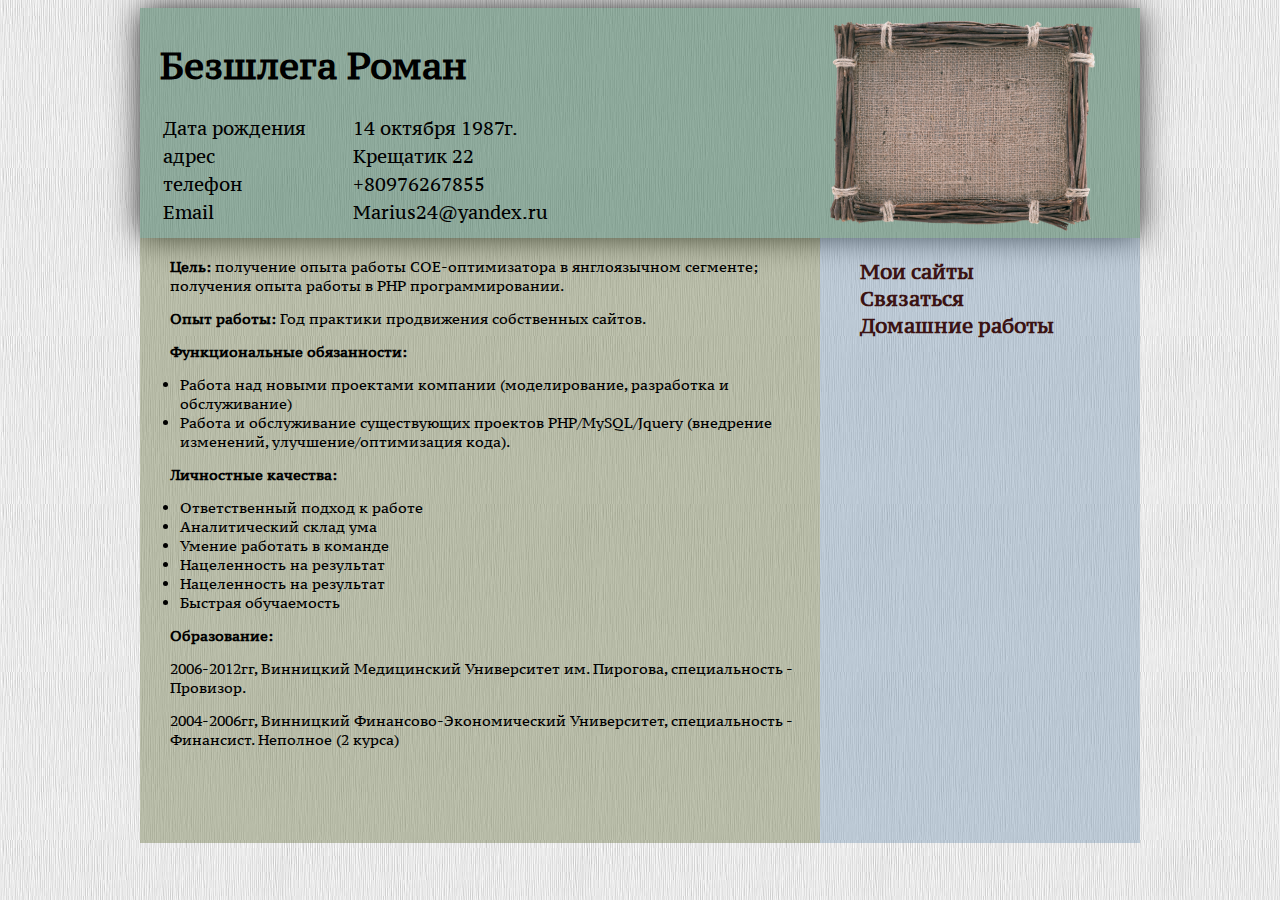
<file: index.html>
<!doctype html>
<html>
<head>
    <meta charset="UTF-8">
    <title>Резюме СЕО-оптимизатора</title>
    <meta name="description" content="Резюме СЕО-оптимизатора, Безшлеги. Р.М.">
    <link  rel="stylesheet" href="styles/style.css"/>
    <link href="https://fonts.googleapis.com/css?family=PT+Serif+Caption" rel="stylesheet">
</head>
<body>
          
<div ID="doc">
    <div class="head">
  
        <h1>Безшлега Роман</h1> 
            <table  width="450px" >
              <tr>
                  <td>Дата рождения</td>
                  <td>14 октября 1987г.</td>
              </tr>
              <tr>
                  <td>адрес</td>
                  <td>Крещатик 22</td>
              </tr>
               <tr>
                  <td>телефон</td>
                  <td>+80976267855</td>
              </tr>
               <tr>
                  <td>Email</td>
                  <td>Marius24@yandex.ru</td>
              </tr>
      
            </table>
  
          <div class="image">
             <img src="img/photo.png" width="265px"> 
          </div>
  
  </div>
  
  <div class="content">
    <p><b>Цель:</b> получение опыта работы СОЕ-оптимизатора в янглоязычном сегменте; получения опыта работы в PHP программировании.</p>
    <p><b>Опыт работы:</b> Год практики продвижения собственных сайтов.</p>
    <p><b>Функциональные обязанности:</b></p>
       <ul>
           <li>Работа над новыми проектами компании (моделирование, разработка и обслуживание)</li>
           <li>Работа и обслуживание существующих проектов PHP/MySQL/Jquery (внедрение изменений, улучшение/оптимизация кода).</li>
       </ul>
    
    <p><b>Личностные качества:</b></p>
        <ul>
           <li>Ответственный подход к работе</li>
           <li>Аналитический склад ума</li>
           <li>Умение работать в команде</li>
           <li>Нацеленность на результат</li>
           <li>Нацеленность на результат</li>
           <li>Быстрая обучаемость</li>
        </ul>
    
    <p><b>Образование:</b></p>
    <p>2006-2012гг, Винницкий Медицинский Университет им. Пирогова, специальность - Провизор.</p>
    <p>2004-2006гг, Винницкий Финансово-Экономический Университет, специальность - Финансист. Неполное (2 курса)</p>
    
    
       
  </div>   
  
      
  <div class="menu">
      <ul>
          <li><a href="sites.html">Мои сайты</a></li>
          <li><a href="kontact.html">Связаться</a></li>
          <li><a href="homework.html">Домашние работы</a></li>
      </ul> 
  </div>
  
 </div>  



</body>
</html>
</file>
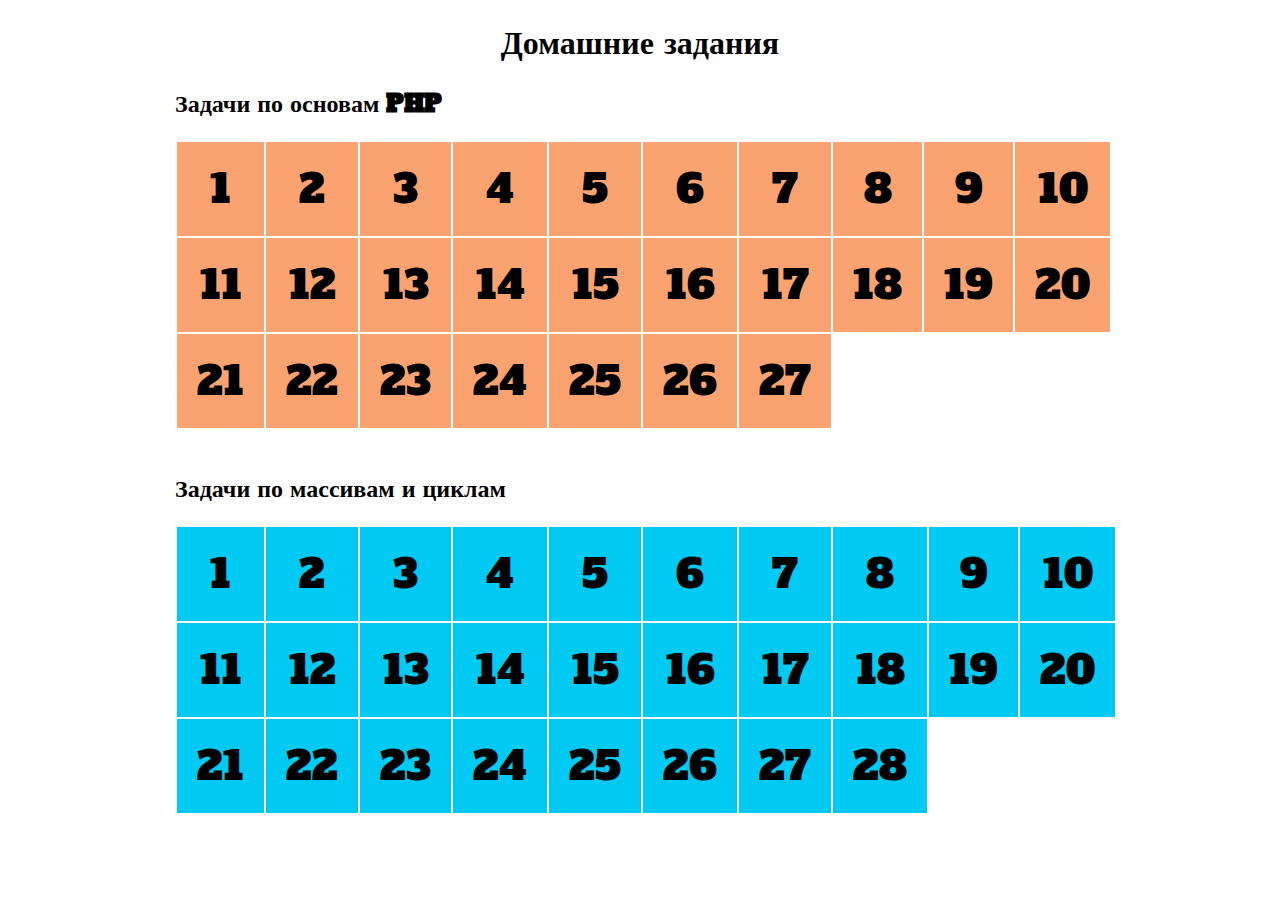
<file: homework.html>
<!DOCTYPE html>
<html lang="en">
<head>
    <meta charset="UTF-8">
    <link  rel="stylesheet" href="styles/homework.css"/>
    <link href="https://fonts.googleapis.com/css?family=Alfa+Slab+One" rel="stylesheet">
    <title>Домашние задания</title>
    <h1 style="text-align: center">Домашние задания</h1>
</head>
<body>
<div class="margin">
    <h2>Задачи по основам PHP</h2>
    <table class="yacheiki">
        <tr>
            <td><a href="https://github.com/Provizor-071/phpacademy/blob/master/php_basics_tasks/1.php">1</a></td>
            <td><a href="https://github.com/Provizor-071/phpacademy/blob/master/php_basics_tasks/2.php">2</a></td>
            <td><a href="https://github.com/Provizor-071/phpacademy/blob/master/php_basics_tasks/3.php">3</a></td>
            <td><a href="https://github.com/Provizor-071/phpacademy/blob/master/php_basics_tasks/4.php">4</a></td>
            <td><a href="https://github.com/Provizor-071/phpacademy/blob/master/php_basics_tasks/5.php">5</a></td>
            <td><a href="https://github.com/Provizor-071/phpacademy/blob/master/php_basics_tasks/6.php">6</a></td>
            <td><a href="https://github.com/Provizor-071/phpacademy/blob/master/php_basics_tasks/7.php">7</a></td>
            <td><a href="https://github.com/Provizor-071/phpacademy/blob/master/php_basics_tasks/8.php">8</a></td>
            <td><a href="https://github.com/Provizor-071/phpacademy/blob/master/php_basics_tasks/9.php">9</a></td>
            <td><a href="https://github.com/Provizor-071/phpacademy/blob/master/php_basics_tasks/10.php">10</a></td>
        </tr>
        <tr>
            <td><a href="https://github.com/Provizor-071/phpacademy/blob/master/php_basics_tasks/11.php">11</a></td>
            <td><a href="https://github.com/Provizor-071/phpacademy/blob/master/php_basics_tasks/12.php">12</a></td>
            <td><a href="https://github.com/Provizor-071/phpacademy/blob/master/php_basics_tasks/13.php">13</a></td>
            <td><a href="https://github.com/Provizor-071/phpacademy/blob/master/php_basics_tasks/14.php">14</a></td>
            <td><a href="https://github.com/Provizor-071/phpacademy/blob/master/php_basics_tasks/15.php">15</a></td>
            <td><a href="https://github.com/Provizor-071/phpacademy/blob/master/php_basics_tasks/16.php">16</a></td>
            <td><a href="https://github.com/Provizor-071/phpacademy/blob/master/php_basics_tasks/17.php">17</a></td>
            <td><a href="https://github.com/Provizor-071/phpacademy/blob/master/php_basics_tasks/18.php">18</a></td>
            <td><a href="https://github.com/Provizor-071/phpacademy/blob/master/php_basics_tasks/19.php">19</a></td>
            <td><a href="https://github.com/Provizor-071/phpacademy/blob/master/php_basics_tasks/20.php">20</a></td>
        </tr>
        <tr>
            <td><a href="https://github.com/Provizor-071/phpacademy/blob/master/php_basics_tasks/21.php">21</a></td>
            <td><a href="https://github.com/Provizor-071/phpacademy/blob/master/php_basics_tasks/22.php">22</a></td>
            <td><a href="https://github.com/Provizor-071/phpacademy/blob/master/php_basics_tasks/23.php">23</a></td>
            <td><a href="https://github.com/Provizor-071/phpacademy/blob/master/php_basics_tasks/24.php">24</a></td>
            <td><a href="https://github.com/Provizor-071/phpacademy/blob/master/php_basics_tasks/25.php">25</a></td>
            <td><a href="https://github.com/Provizor-071/phpacademy/blob/master/php_basics_tasks/26.php">26</a></td>
            <td><a href="https://github.com/Provizor-071/phpacademy/blob/master/php_basics_tasks/27.php">27</a></td>
        </tr>
    </table>
    <br>

    <h2>Задачи по массивам и циклам</h2>
    <table class="yacheiki2">
        <tr>
            <td><a href="https://github.com/Provizor-071/phpacademy/blob/master/arrays_loops_tasks/1.php">1</a></td>
            <td><a href="https://github.com/Provizor-071/phpacademy/blob/master/arrays_loops_tasks/2.php">2</a></td>
            <td><a href="https://github.com/Provizor-071/phpacademy/blob/master/arrays_loops_tasks/3.php">3</a></td>
            <td><a href="https://github.com/Provizor-071/phpacademy/blob/master/arrays_loops_tasks/4.php">4</a></td>
            <td><a href="https://github.com/Provizor-071/phpacademy/blob/master/arrays_loops_tasks/5.php">5</a></td>
            <td><a href="https://github.com/Provizor-071/phpacademy/blob/master/arrays_loops_tasks/6.php">6</a></td>
            <td><a href="https://github.com/Provizor-071/phpacademy/blob/master/arrays_loops_tasks/7.php">7</a></td>
            <td><a href="https://github.com/Provizor-071/phpacademy/blob/master/arrays_loops_tasks/8.php">8</a></td>
            <td><a href="https://github.com/Provizor-071/phpacademy/blob/master/arrays_loops_tasks/9.php">9</a></td>
            <td><a href="https://github.com/Provizor-071/phpacademy/blob/master/arrays_loops_tasks/10.php">10</a></td>
        </tr>
        <tr>
            <td><a href="https://github.com/Provizor-071/phpacademy/blob/master/arrays_loops_tasks/11.php">11</a></td>
            <td><a href="https://github.com/Provizor-071/phpacademy/blob/master/arrays_loops_tasks/12.php">12</a></td>
            <td><a href="https://github.com/Provizor-071/phpacademy/blob/master/arrays_loops_tasks/13.php">13</a></td>
            <td><a href="https://github.com/Provizor-071/phpacademy/blob/master/arrays_loops_tasks/14.php">14</a></td>
            <td><a href="https://github.com/Provizor-071/phpacademy/blob/master/arrays_loops_tasks/15.php">15</a></td>
            <td><a href="https://github.com/Provizor-071/phpacademy/blob/master/arrays_loops_tasks/16.php">16</a></td>
            <td><a href="https://github.com/Provizor-071/phpacademy/blob/master/arrays_loops_tasks/17.php">17</a></td>
            <td><a href="https://github.com/Provizor-071/phpacademy/blob/master/arrays_loops_tasks/18.php">18</a></td>
            <td><a href="https://github.com/Provizor-071/phpacademy/blob/master/arrays_loops_tasks/19.php">19</a></td>
            <td><a href="https://github.com/Provizor-071/phpacademy/blob/master/arrays_loops_tasks/20.php">20</a></td>
        </tr>
        <tr>
            <td><a href="https://github.com/Provizor-071/phpacademy/blob/master/arrays_loops_tasks/21.php">21</a></td>
            <td><a href="https://github.com/Provizor-071/phpacademy/blob/master/arrays_loops_tasks/22.php">22</a></td>
            <td><a href="https://github.com/Provizor-071/phpacademy/blob/master/arrays_loops_tasks/23.php">23</a></td>
            <td><a href="https://github.com/Provizor-071/phpacademy/blob/master/arrays_loops_tasks/24.php">24</a></td>
            <td><a href="https://github.com/Provizor-071/phpacademy/blob/master/arrays_loops_tasks/25.php">25</a></td>
            <td><a href="https://github.com/Provizor-071/phpacademy/blob/master/arrays_loops_tasks/26.php">26</a></td>
            <td><a href="https://github.com/Provizor-071/phpacademy/blob/master/arrays_loops_tasks/27.php">27</a></td>
            <td><a href="https://github.com/Provizor-071/phpacademy/blob/master/arrays_loops_tasks/28.php">28</a></td>
        </tr>
    </table>







</div>
</body>
</html>
</file>
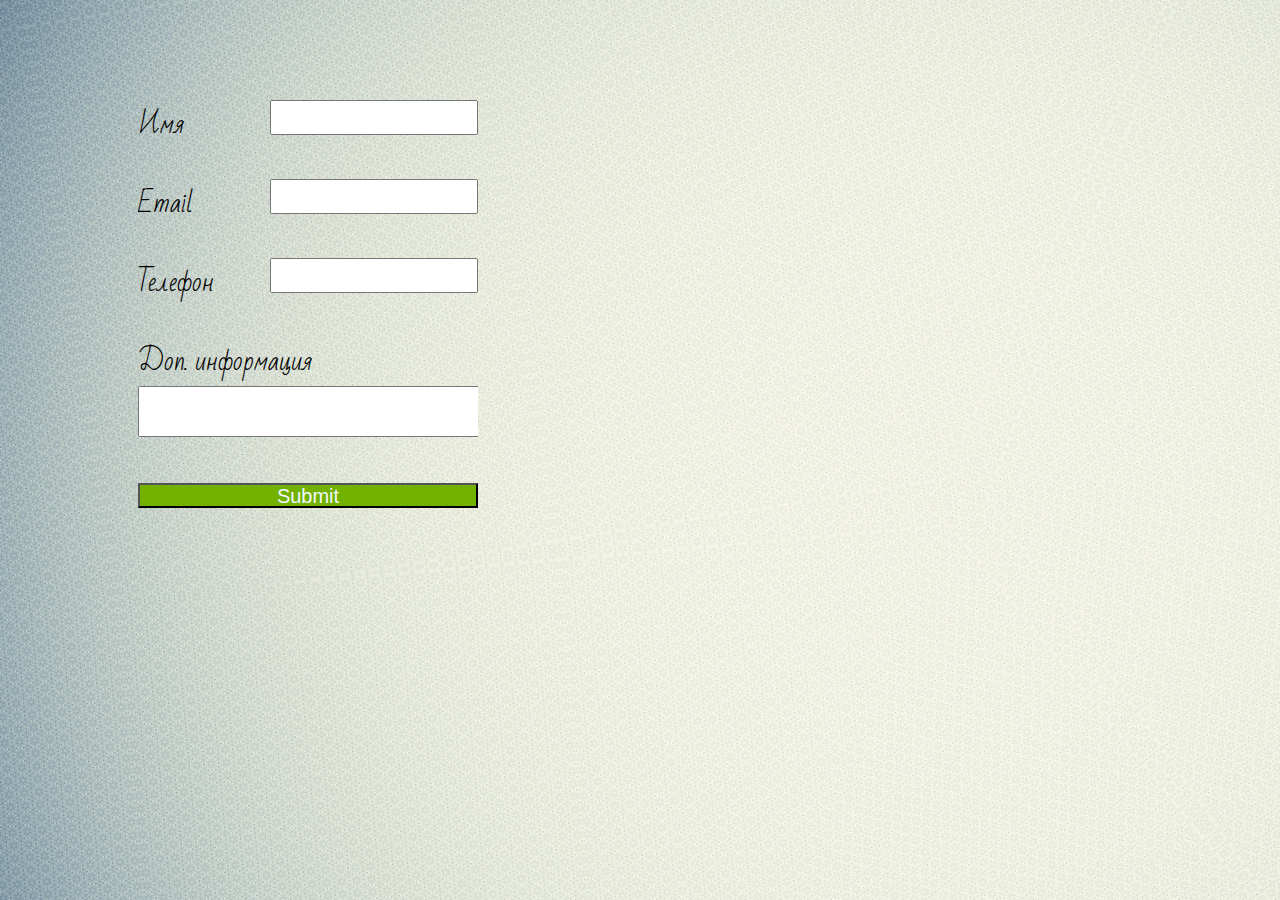
<file: kontact.html>
<!doctype html>
<html>
<head>
    <meta charset="UTF-8">

    <title>Резюме СЕО-оптимизатора</title>
    <meta name="description" content="Резюме СЕО-оптимизатора, Безшлеги. Р.М.">
    <link  rel="stylesheet" href="styles/kontact.css"/>
    <link href="https://fonts.googleapis.com/css?family=Bad+Script" rel="stylesheet">
</head>
<body>
    
    <form class="block" action="kontact.html" method="get">
        <div class="class">
            <label for="name">Имя</label>
            <input id="name" type="text" name="name">
        </div>
        <div class="class">
            <label for="email">Email</label>
            <input id="email" type="email" name="email">
        </div>
        <div class="class">
            <label for="phone">Телефон</label>
            <input id="phone" type="text" name="phone">
        </div>
        <div class="class">
            <label for="comment">Доп. информация</label><br>
            <textarea id="comment" name="comment" rows="3" cols="45"></textarea>
        </div>
        <div class="class">
            <input type="submit">
        </div>
        
    </form>     
    
          


</body>
</html>
</file>
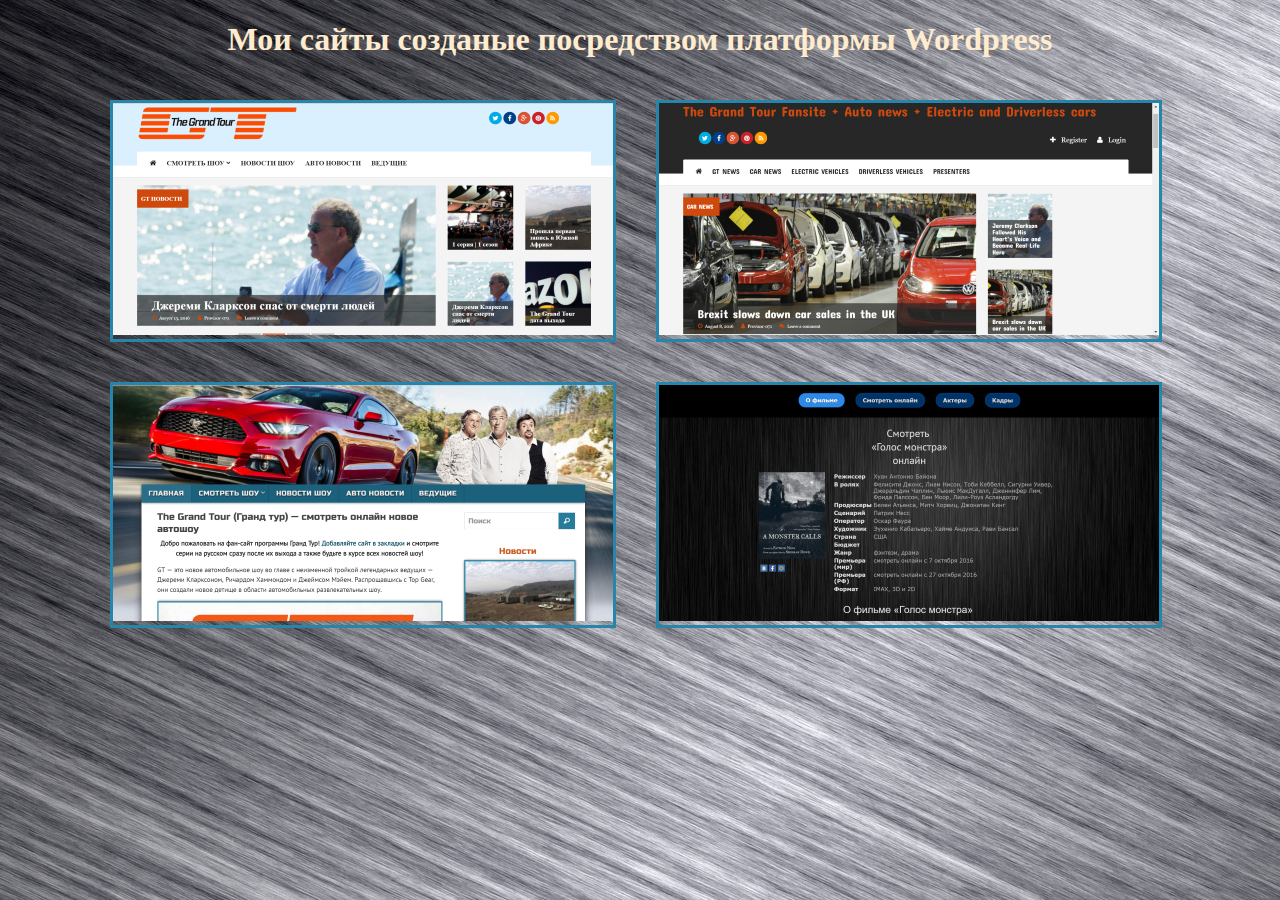
<file: sites.html>
<!doctype html>
<html>
<head>
    <meta charset="UTF-8">
    <title>Резюме СЕО-оптимизатора</title>
    <meta name="description" content="Резюме СЕО-оптимизатора, Безшлеги. Р.М.">
    <link rel="stylesheet" href="styles/sites.css"/>
    <link href="https://fonts.googleapis.com/css?family=PT+Serif+Caption" rel="stylesheet">
</head>
<body>
   <div id="content";>
       <h1>Мои сайты созданые посредством платформы Wordpress</h1>            
        <div class="image";>
            <div class="imgposter"><a href='http://thegrandtour.com.ru/'><img src="img/sites/site1.png"></a></div>
            <div class="imgposter"><a href='http://gtshow.co.uk/'><img src="img/sites/site2.png"></a></div>
            <div class="imgposter"><a href='http://grandtour-online.ru/'><img src="img/sites/site3.png"></a></div>
            <div class="imgposter"><a href='http://golosmonstra-online.ru/'><img src="img/sites/site4.png"></a></div>
        </div>
   </div>       
</body>
</html>
</file>
<file: styles/style.css>
* {
    font-family: 'PT Serif Caption', serif;
}

body {
    background: url(../img/backgroud.jpg);  
}

#doc {
    margin: 0 auto;
    width: 1000px;
    box-shadow: 0px 0px 30px -1px #222;
}

.head {
    background: rgba(67, 118, 92, 0.56);
    width: 980px;
    height: 220px;
    font-size: 18px;
    padding: 10px 0px 0px 20px;
    position: relative;
    
}

.content {
    background: rgba(108, 118, 67, 0.4);
    float: left;
    width: 680px;
    height: 600px;
    font-size: 14px;
    padding: 5px 0px 0px 0px;
    
    
}

div > p {margin-left: 30px;}

.menu {
    background: rgba(118, 149, 180, 0.4);
    float: right;
    width: 320px;
    height: 605px;
    font-size: 20px;
    float: left;
}

.menu > ul > li {
    list-style-type: none;
    
    
}
    
.menu > ul > li > a {
    color: #3b1313;
    text-decoration: none;
    font-weight: 600;
}

.menu > ul > li > a:hover {
    color: #8d1212;
   	box-shadow: 0px 0px 10px -1px #8d1212;
}

table {
    text-align: left;
    float: left;
    
    
}

.image {
    display: block;
    position: absolute;
    top: 13px;
    left: 690px;
}
</file>
<file: styles/homework.css>
body {
    font-family: 'Alfa Slab One', cursive;

}

a {
    text-decoration: none;
    color: black;
}

a:hover {
    height: 100px;
    color: white;

}


.margin {
    width: 930px;
    margin: 0 auto;
}

.yacheiki TD {
    background: #faa370;
    padding: 20px;
    font-size: 40px;
    text-align: center;



}

.yacheiki TD:hover {
    background: #fac970;
    padding: 20px;
    font-size: 40px;
    text-align: center;
}


.yacheiki2 TD {
    background: #00caf3;
    padding: 20px;
    font-size: 40px;
    text-align: center;
    color: black;

}

.yacheiki2 TD:hover {
    background: #00e0f3;
    padding: 20px;
    font-size: 40px;
    text-align: center;

}
</file>
<file: styles/kontact.css>
body {
    background: url(../img/backgroudkontact.jpg) no-repeat;
}

.block {
    font-family: 'Bad Script', cursive;
    width: 400px;
    margin: 100px;
    font-size: 25px;
}

.class {
    margin: 30px;
    overflow: hidden;
    
}

.class input {
    float: right;
    height: 20px;
    line-height: 20px;
    width: 200px;
    padding-bottom: 10px;
    font-size: 20px;
    
}

.class input[type=submit] {
    padding: 5px;
    height: 25px;
    width: 100%;
    line-height: 10px;
    background: #73b100;
    color: aliceblue;
}

.class input[type=submit]:hover {
    background: #8cd800;
}
</file>
<file: styles/sites.css>
body {
    background: url(../img/backgroudsites.jpg);
    background-repeat: no-repeat;
}

h1 {
    text-align: center;
    color: blanchedalmond;
}

#content {
    width: 1100px;
    margin: auto;
}

.image {
         
}

.imgposter {
    margin: 20px; 
    float: left;
    border: 3px solid #2785A9;
}

.imgposter a:hover {
    opacity: 0.8;
}
</file>
